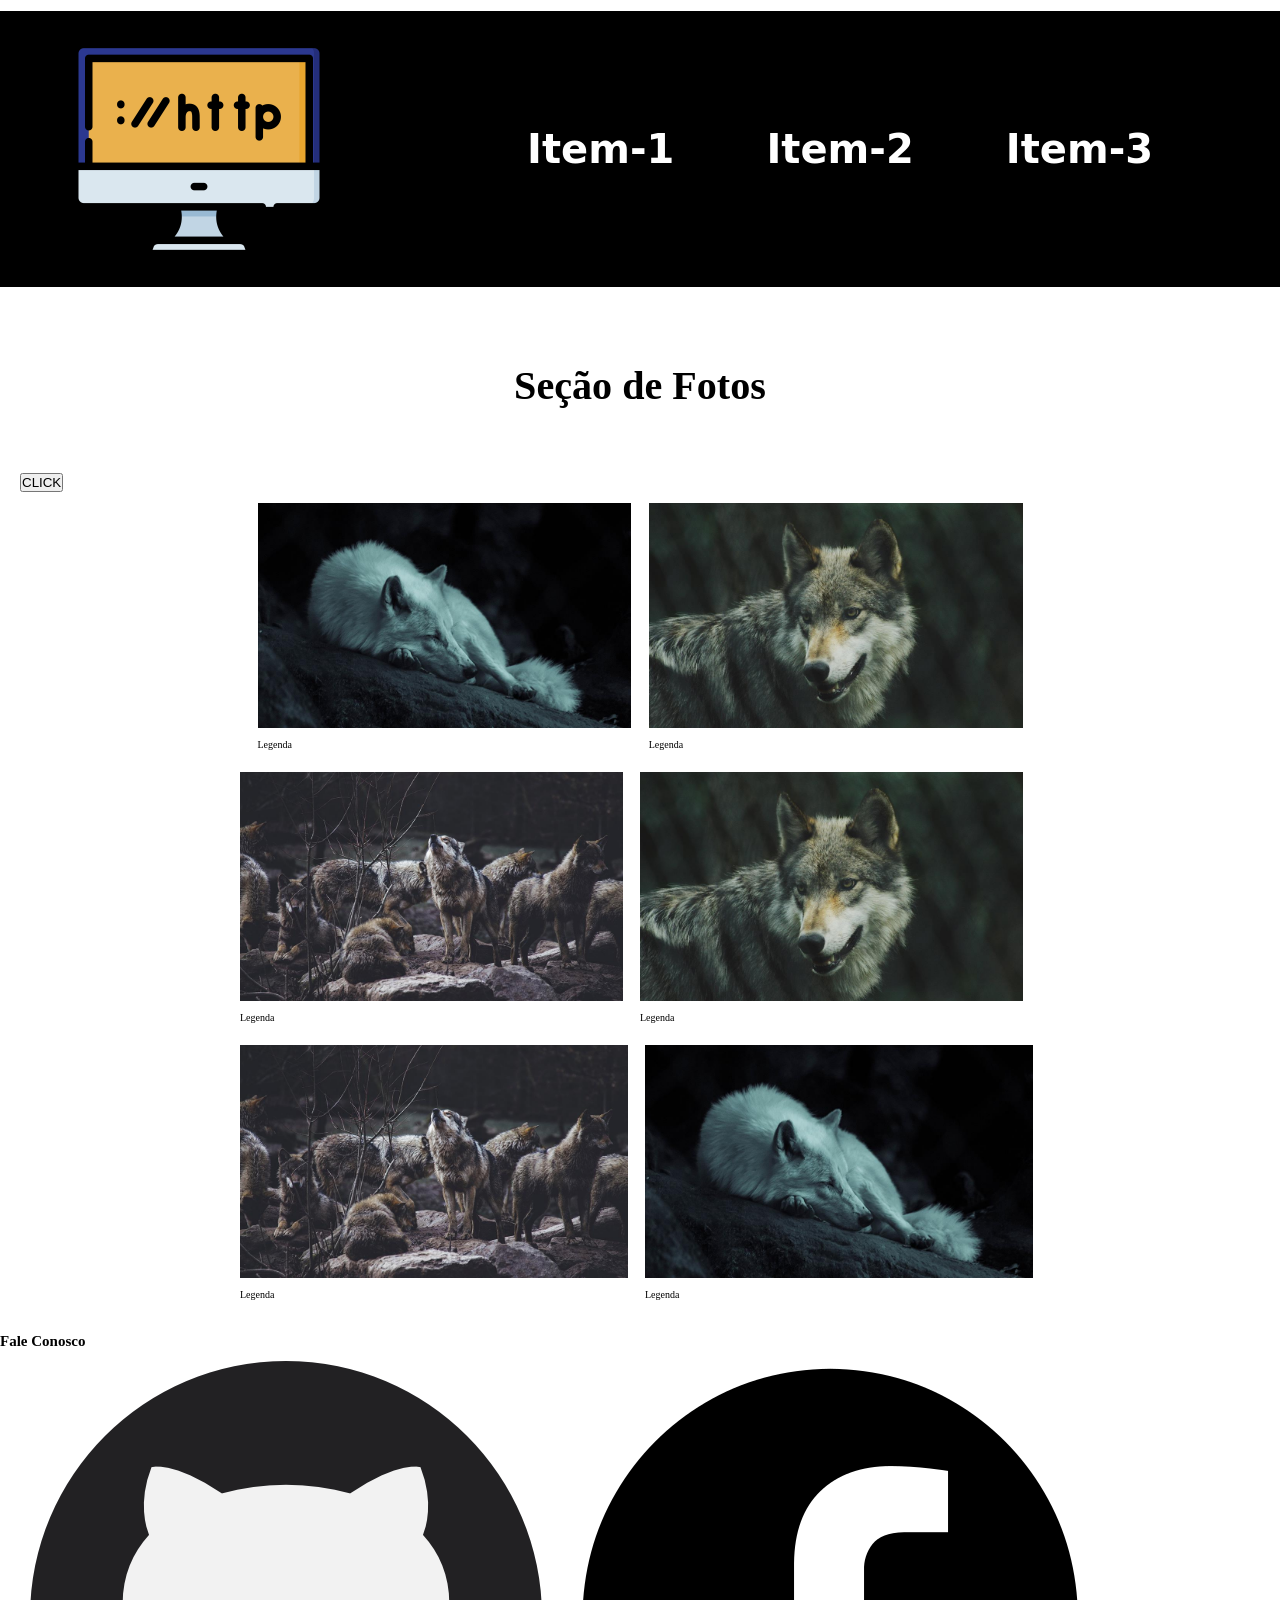
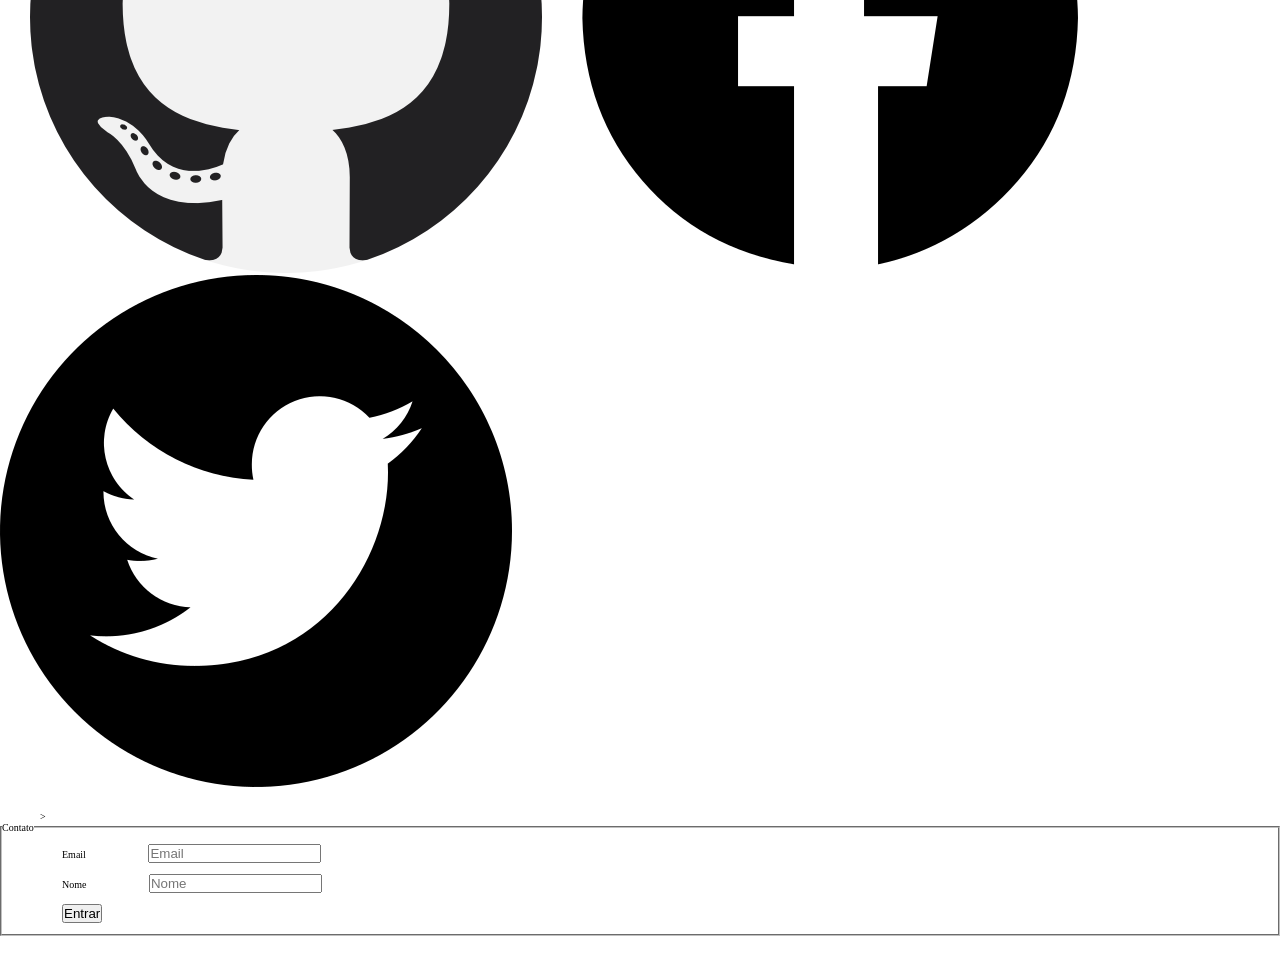
<file: index.html>
<!DOCTYPE html>

<html lang="pt-br">




<head>

    <meta charset="UTF-8">

    <meta http-equiv="X-UA-Compatible" content="IE=edge">

    <meta name="viewport" content="width=device-width, initial-scale=1.0">

    <title>Layout Flex-BOX</title>

    <link rel="stylesheet" href="./css/estilo.css">




    <script src="./js/script.js" defer></script>

   

</head>


<body>




    <header class="cabecalho">

        <img src="./img/logo.png" alt="Monitor de computador.">

        <nav>

            <a href="#">Item-1</a>

            <a href="#">Item-2</a>

            <a href="#">Item-3</a>

        </nav>

    </header>




    <h2 class="tit-foto">Seção de Fotos</h2>




    <!-- <button onclick="alert(this.innerText)">CLICK</button> -->




    <button id="meu-btn">CLICK</button>

   




    <script>

        //COMENTÁRIO DE LINHA

        /*

            COMENTÁRIO DE BLOCO

        */




        //Declarando variáveis com a palavra reservada (var);

        var nr1 = 10;

        var nr2 = 5;




        //Imprimindo as variáveis com a classe ( console );

        // console.log(nr1);

        // console.log(nr2);




        //Realizar todas as operações aritméticas e imprimir com

        //console.log()




        //ADIÇÃO

        //console.log("RESULTADO: " + (nr1+nr2));

        //console.log(`RESULTADO: ${nr1+nr2}`);

        //SUBTRAÇÃO

        //console.log("RESULTADO: " + (nr1-nr2));

        //MULTIPLICAÇÃO

        //console.log("RESULTADO: " + (nr1*nr2));

        //DIVISÃO

        //console.log("RESULTADO: " + (nr1/nr2));

        //RESTO

        //console.log("RESULTADO: " + (nr1%nr2));




        //Repita as operações e adicione o seguinte texto antes e

        // inclusa a operação de apresentação do resto da última operação.

        //RESULTADO :




    </script>




    <section class="conteudo">

        <div>

            <img src="./img/lobo1.jpg" alt="Lobo">

            <p>Legenda</p>

        </div>

        <div>

            <img src="./img/lobo2.jpg" alt="Lobo">

            <p>Legenda</p>

        </div>

        <div>

            <img src="./img/lobo3.jpg" alt="Lobo">

            <p>Legenda</p>

        </div>

        <div>

            <img src="./img/lobo4.jpg" alt="Lobo">

            <p>Legenda</p>

        </div>

        <div>

            <img src="./img/lobo5.jpg" alt="Lobo">

            <p>Legenda</p>

        </div>

        <div>

            <img src="./img/lobo6.jpg" alt="Lobo">

            <p>Legenda</p>

        </div>

    </section>




    <footer>

        <h2>Fale Conosco</h2>

        <nav>

            <a href="#"><img src="./img/social-1.png" alt="Logo github"></a>

            <a href="#"><img src="./img/social-2.png" alt="Logo facebook"></a>

            <a href="#"><img src="./img/social-3.png" alt="Logo twitter"></a>

        </nav>




        <div>

                <form action="index.html" method="get" onsubmit="return false">
    
                    ><fieldset>
    
                        <legend>Contato</legend>
    
                        <div>
    
                            <label for="idEmail">Email</label>
    
                            <input type="email" name="txtEmail" id="idEmail" placeholder="Email">
    
                        </div>
    
                        <div>
    
                            <label for="idNome">Nome</label>
    
                            <input type="text" name="txtNm" id="idNome" placeholder="Nome">
    
                        </div>
    
                        <div>
    
                            <button type="submit" id="btnSubmit">Entrar</button>
    
                        </div>
    
                    </fieldset>
    
                </form>
    
            </div>




    </footer>




</body>




</html>
</file>
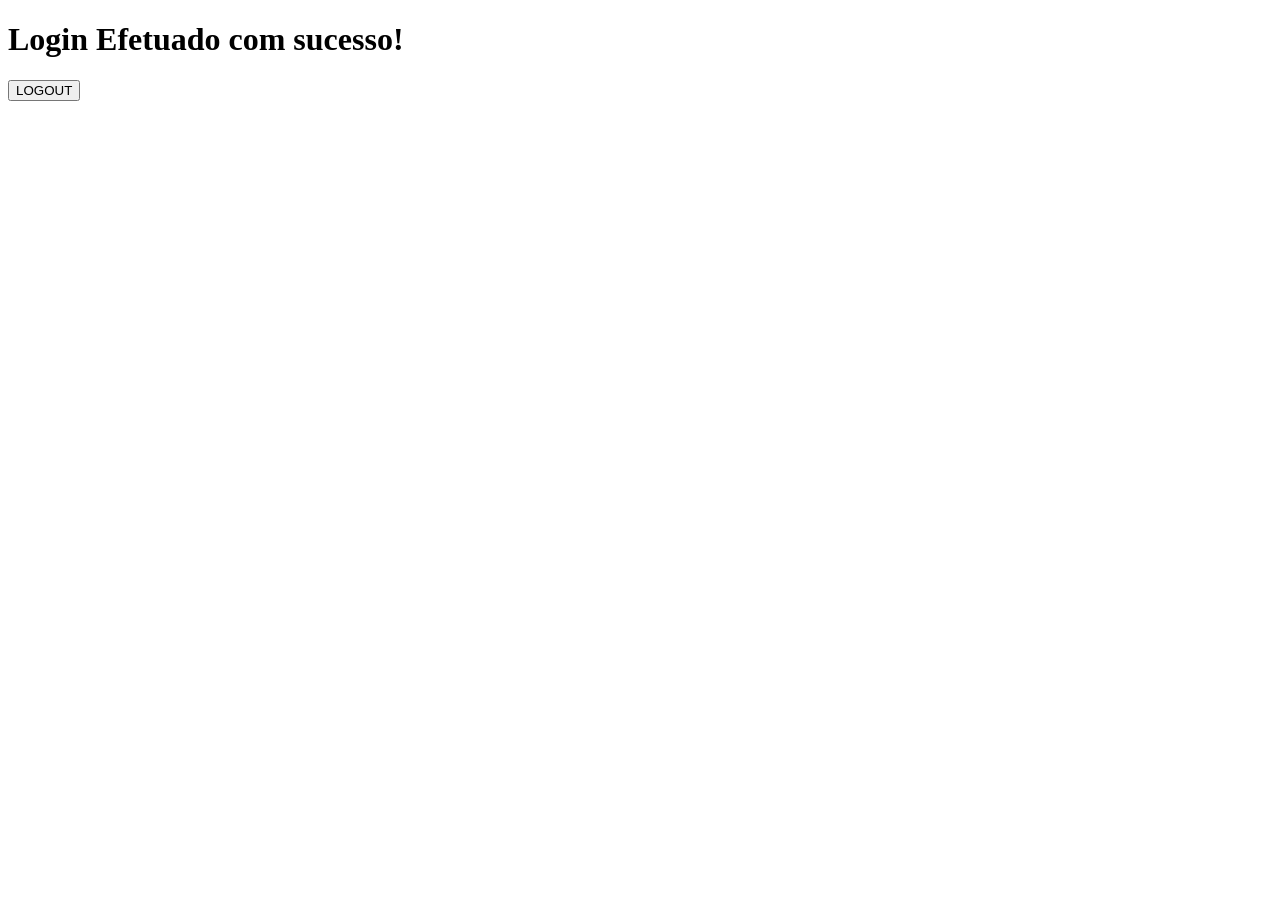
<file: home.html>
<!DOCTYPE html>
<html lang="pt-br">
<head>
    <meta charset="UTF-8">
    <meta http-equiv="X-UA-Compatible" content="IE=edge">
    <meta name="viewport" content="width=device-width, initial-scale=1.0">
    <script src="./js/home.js" defer></script>
    <title>HOME</title>
</head>
<body>

    <h1>Login Efetuado com sucesso!</h1>
    <div id="welcome"></div>
    <button id="btnSair">LOGOUT</button>
    
</body>
</html>
</file>
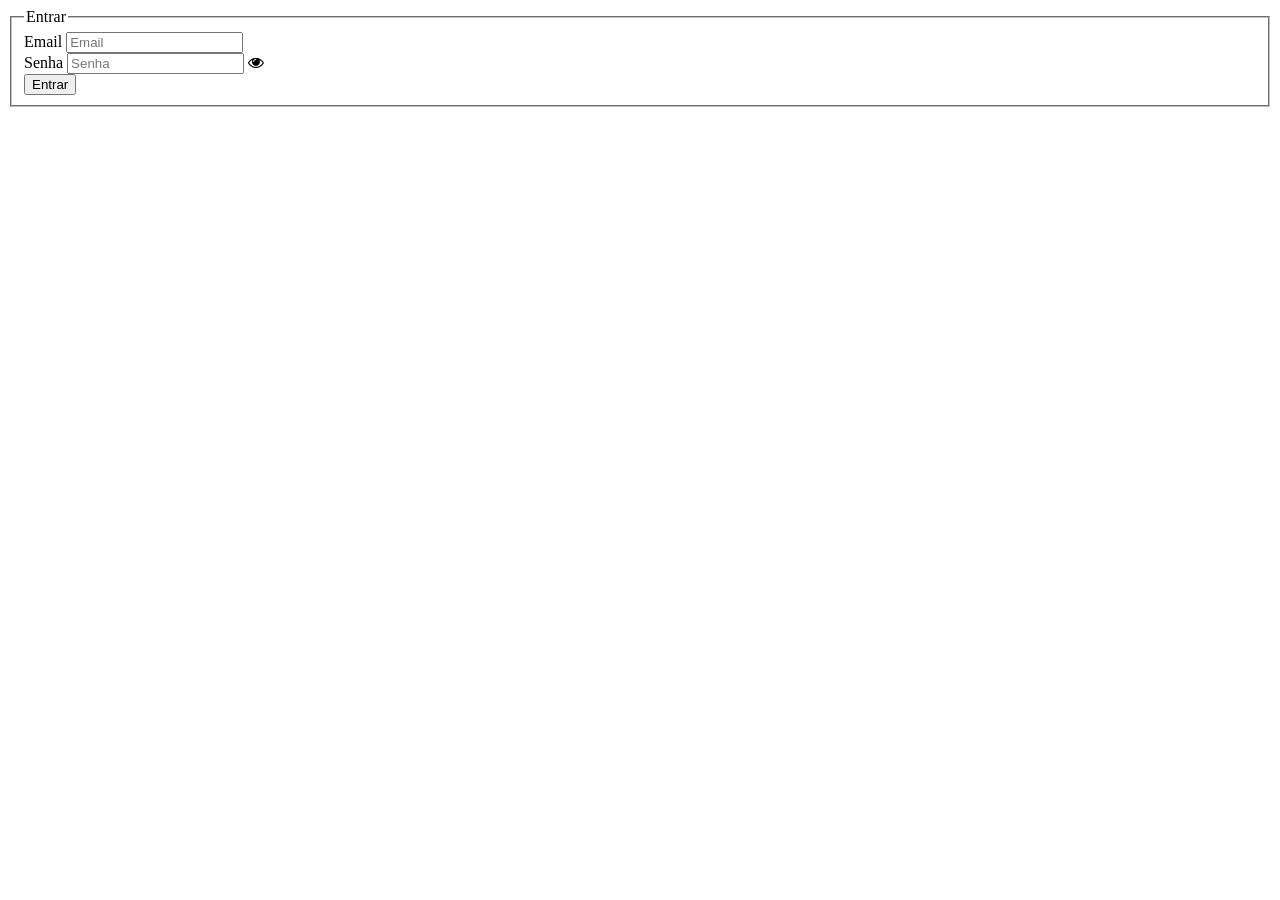
<file: login.html>
<!DOCTYPE html>
<html lang="pt-br">
<head>
    <meta charset="UTF-8">
    <meta http-equiv="X-UA-Compatible" content="IE=edge">
    <meta name="viewport" content="width=device-width, initial-scale=1.0">

    <link rel="stylesheet" href="https://cdnjs.cloudflare.com/ajax/libs/font-awesome/4.7.0/css/font-awesome.min.css">

    <script src="./js/login.js" defer></script>

    <title>Entrar</title>
</head>
<body>

    <div id="msgStatus"></div>
    
    <div>
        <form action="index.html" method="GET" onsubmit="return false">
            <fieldset>
                <legend>Entrar</legend>
                <div>
                    <label for="idEmail">Email</label>
                    <input type="email" name="txtEmail" id="idEmail" placeholder="Email">
                </div>
                <div>
                    <label for="idPass">Senha</label>
                    <input type="password" name="txtPass" id="idPass" placeholder="Senha">
                    <i class="fa fa-eye" aria-hidden="true"></i>
                </div>
                <div>
                    <button type="submit" id="btnSubmit">Entrar</button>
                </div>
            </fieldset>
        </form>
    </div>

</body>
</html>
</file>
<file: css/estilo.css>
*{
    margin: 0;
    padding: 0;
    box-sizing: border-box;
}

html{
    font-size: 62.7%;
}

.cabecalho{
    display: flex;
    justify-content: space-between;
    flex-wrap: wrap;
    align-items: center;
    width: 100%;
    height: 100%;
    background-color: #000000;
}

.cabecalho img{
    width: 20%;
    max-width: 30%;
    display: block;
}

.cabecalho nav{
    display: flex;
    width: 60%;
    height: 100%;
    justify-content: space-around;
    flex-wrap: wrap;
}

.cabecalho a{
    text-decoration: none;
    color: #fff;
    font-size: 4em;
    font-family: system-ui, -apple-system, BlinkMacSystemFont, 'Segoe UI', Roboto, Oxygen, Ubuntu, Cantarell, 'Open Sans', 'Helvetica Neue', sans-serif;
    font-weight: 700;
    padding: 15% 0;
}

/* UTILIZA PSEUDO CLASSES PARA EFEITOS - HOVER */
.cabecalho a:hover{
    color: #000000;
    background-color: #fff;
}

body{
    font-size: 10px;
}

.tit-foto{
    font-size: 4rem;
    text-align: center;
    margin: 5% 0;
}

.conteudo{
    display: flex;
    flex-wrap: wrap;
    max-width: 800px;
    margin: 0 auto;
}

.conteudo >div img{
    max-width: 100%;
    display: block;
}

.conteudo > div{
    flex-grow: 1;
    flex-shrink: 1;
    flex-basis: 300px;
}
</file>
